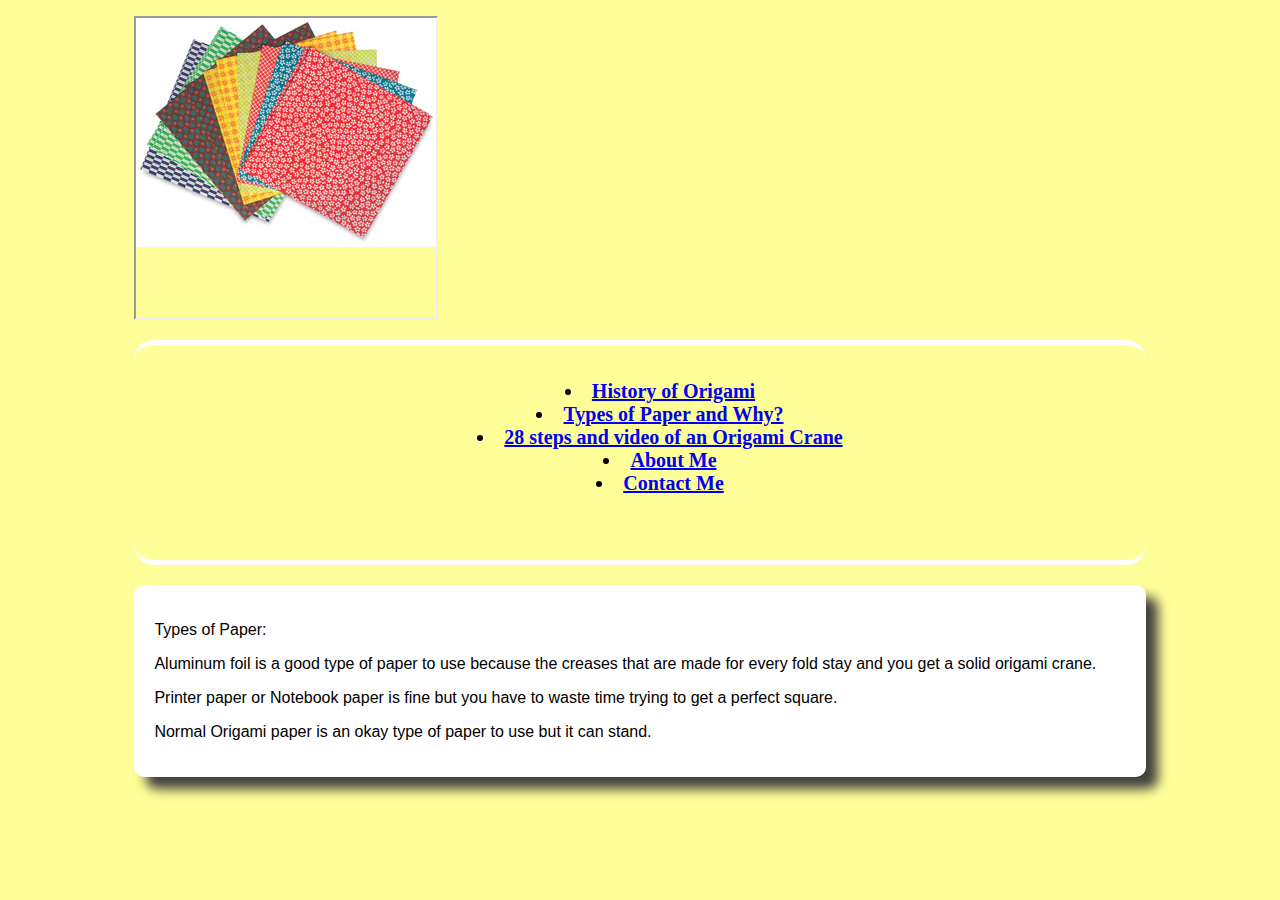
<file: index.html>
<!DOCTYPE html>
<!-- This website template was created by:  Surya Komandooru -->
<html lang="en">
<head>
	<link rel="stylesheet" href="css/final2019.css">
	<title>Types of Paper and Why?</title>
	<meta charset="utf-8">
	<!-- meta name="viewport" content="width=device-width, initial-scale=1" -->
</head>

<body>
	
	<div id="container">
	
	<p>
	</header>
		<a href="index.html"><iframe src="images/types_of_paper.jpg" height="300" width="300"></iframe></a>
	</header>
	
	<nav>
		<ul>
		
			<li><a href="final.html">History of Origami</a></li>
			<li><a href="index.html">Types of Paper and Why?</a></li>
			<li><a href="steps.html">28 steps and video of an Origami Crane</a></li>
			<li><a href="about.html">About Me</a></li>
			<li><a href="contact_me.html">Contact Me</a></li>
		
		</ul>
	</nav>
	
	<main>
	
			<p>Types of Paper:<br><p>
			
			<p>Aluminum foil is a good type of paper to use because the creases that are made for every fold stay and you get a solid origami crane.<br><p>
			
			<p>Printer paper or Notebook paper is fine but you have to waste time trying to get a perfect square.</p>
			
			<p>Normal Origami paper is an okay type of paper to use but it can stand.</p>
	</main>
	
	</div>
	
	</body>
	</html>
</file>
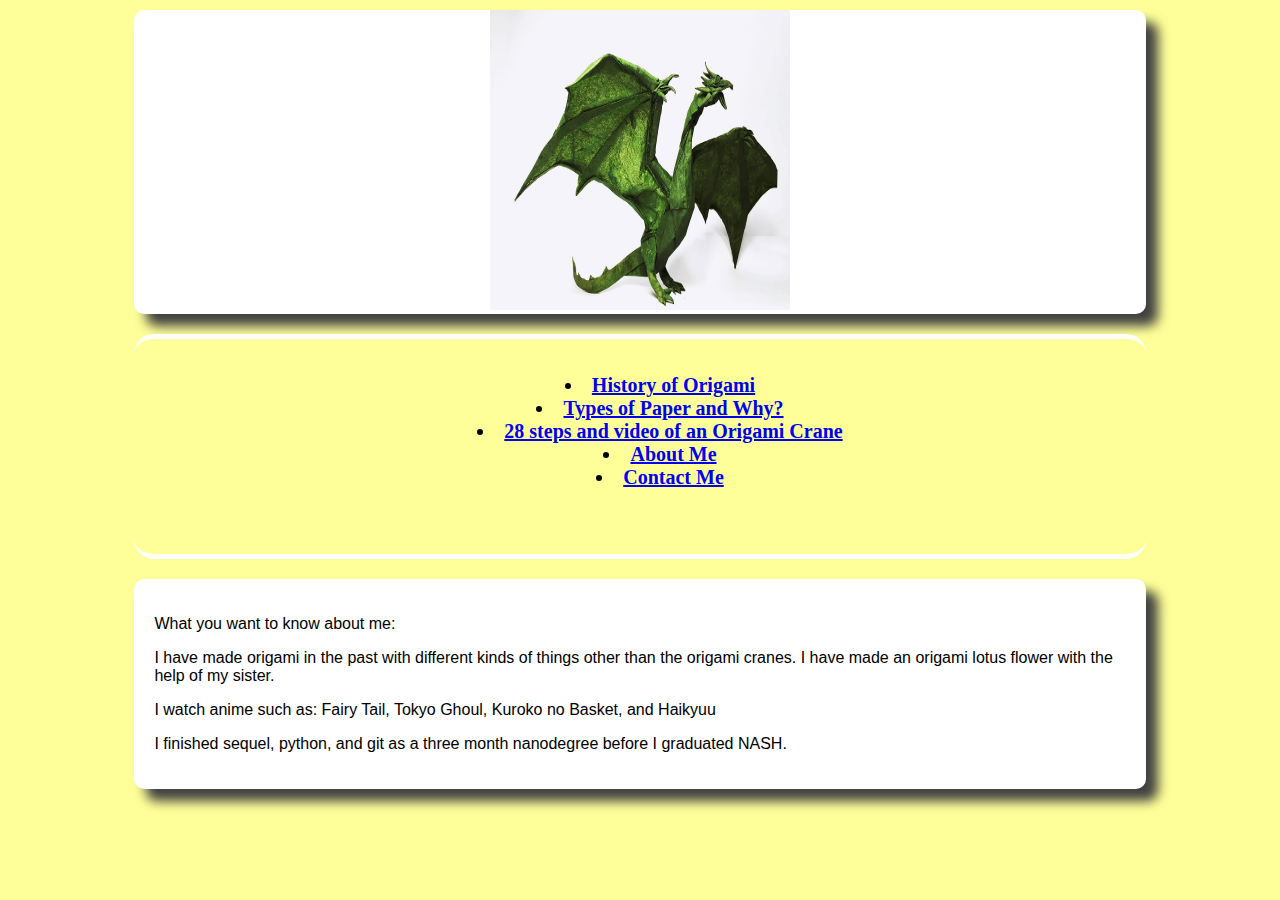
<file: about.html>
<!DOCTYPE html>
<!-- This website template was created by:  Surya Komandooru -->
<html lang="en">
<head>
	<link rel="stylesheet" href="css/final2019.css">
	<title>ABOUT ME!</title>
	<meta charset="utf-8">
	<!-- meta name="viewport" content="width=device-width, initial-scale=1" -->
</head>

<body>
	
	<div id="container">
	
	<header>
		<a href="about.html"><img src="images/origami_wyvern.jpg" height="300" width="300"></a>
	</header>
		
	<nav>
		<ul>
		
			<li><a href="final.html">History of Origami</a></li>
			<li><a href="index.html">Types of Paper and Why?</a></li>
			<li><a href="steps.html">28 steps and video of an Origami Crane</a></li>
			<li><a href="about.html">About Me</a></li>
			<li><a href="contact_me.html">Contact Me</a></li>
		
		</ul>
	</nav>
	
	<main>
	
			<p>What you want to know about me:<br><p>
			
			<p>I have made origami in the past with different kinds of things other than the origami cranes. I have made an origami lotus flower with the help of my sister.<br><p>
			
			<p>I watch anime such as: Fairy Tail, Tokyo Ghoul, Kuroko no Basket, and Haikyuu</p>
			
			<p>I finished sequel, python, and git as a three month nanodegree before I graduated NASH.</p>
	</main>
	
	</div>
	
	</body>
	</html>
</file>
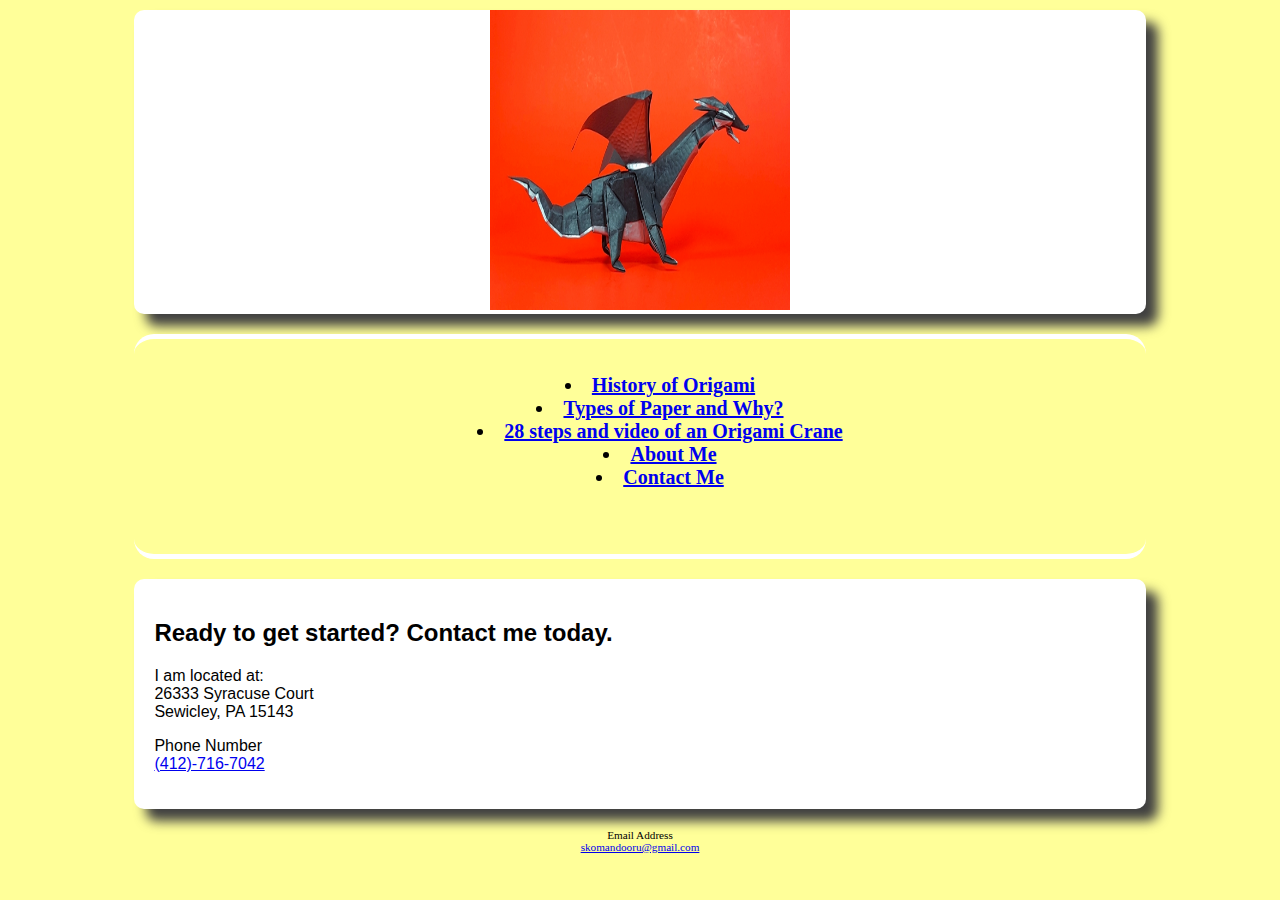
<file: contact_me.html>
<!DOCTYPE html>
<!-- This website template was created by:  Surya Komandooru -->
<html lang="en">
<head>
	<link rel="stylesheet" href="css/final2019.css">
	<title>Contacts!</title>
	<meta charset="utf-8">
	<meta name="viewport" content="width=device-width, initial-scale=1">
</head>
<body>

	<div id="container">
	
	<!-- Use the header area for the website name or logo -->
	<header>
		<a href="index.html"><img src="images/Origami_Dragon.jpg" height="300" width="300"></a>
	</header>

	<!-- Use the nav area to add hyperlinks to other pages within the website -->
<nav>
		<ul>
		
			<li><a href="final.html">History of Origami</a></li>
			<li><a href="index.html">Types of Paper and Why?</a></li>
			<li><a href="steps.html">28 steps and video of an Origami Crane</a></li>
			<li><a href="about.html">About Me</a></li>
			<li><a href="contact_me.html">Contact Me</a></li>
		
		</ul>
	</nav>
	<!-- Use the main area to add the main content of the webpage -->
	<main>
	
	<h2>Ready to get started? Contact me today.</h2>
	<p>I am located at:<br>
	26333 Syracuse Court<br>
	Sewicley, PA 15143</p>
	<p>Phone Number<br>
	<a class="mobile" href="tel:4127167042">(412)-716-7042</a>

	</main>

	<!-- Use the footer area to add webpage footer content -->
	<footer>
		<p>Email Address<br>
		<a href="mailto:skomandooru@gmail.com">skomandooru@gmail.com</a></p>
		<br><br>
	</footer>
	
	</div>

</body>
</html>
</file>
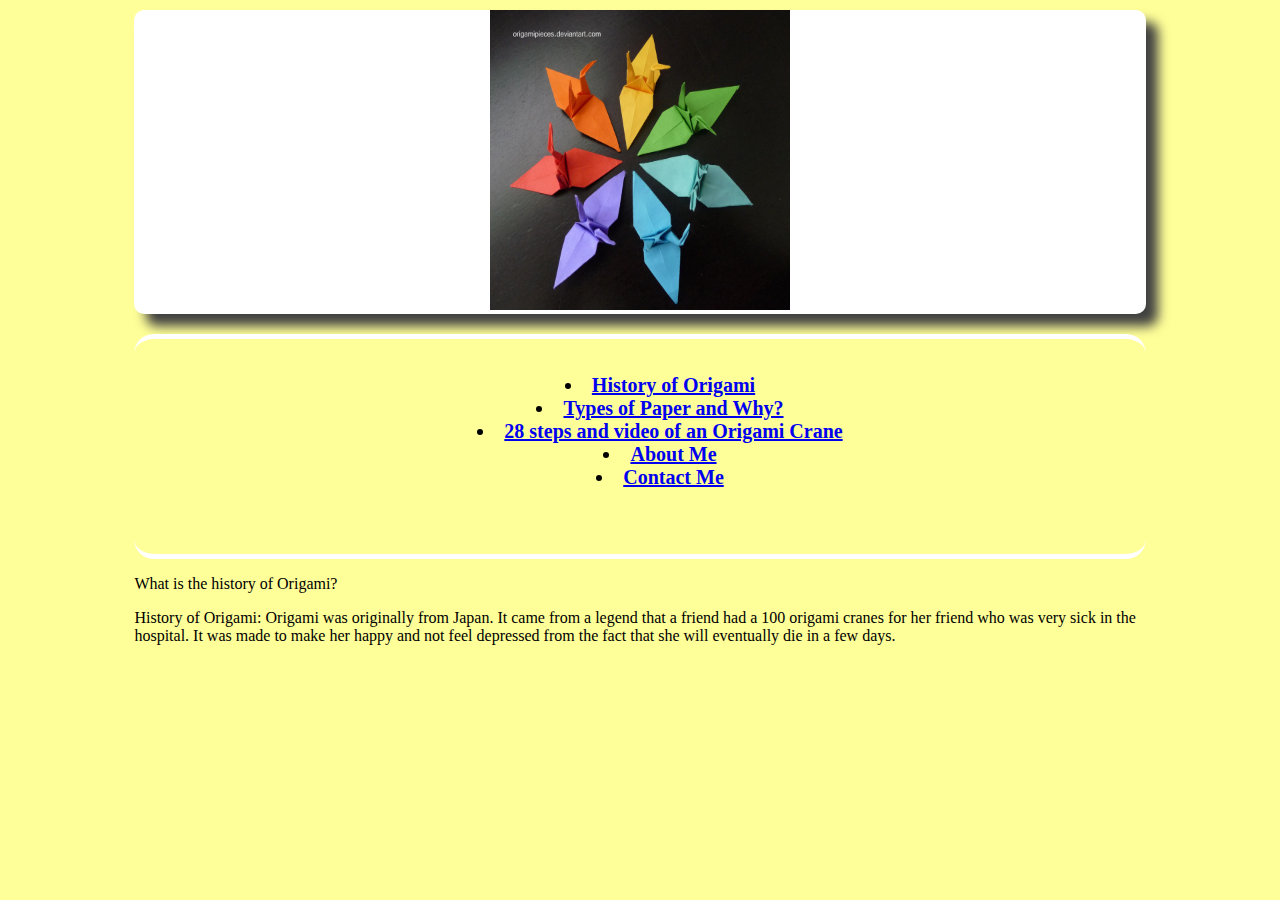
<file: final.html>
<!DOCTYPE html>
<!-- This website template was created by:  Surya Komandooru -->
<html lang="en">
<head>
	<link rel="stylesheet" href="css/final2019.css">
	<title>Final Project 2019</title>
	<meta charset="utf-8">
</head>
<body>
	
	<div id="container">
	
	<!-- Use the header area for the website name or logo -->
	<header>
	<a href="final.html"><img src="images/origami_cranes.jpg" height="300" width="300"></a>
	</header>
		
	<!-- Use the nav area to add hyperlinks to other pages within the website -->

	<nav>
		<ul>
		
			<li><a href="final.html">History of Origami</a></li>
			<li><a href="index.html">Types of Paper and Why?</a></li>
			<li><a href="steps.html">28 steps and video of an Origami Crane</a></li>
			<li><a href="about.html">About Me</a></li>
			<li><a href="contact_me.html">Contact Me</a></li>
		
		</ul>
	</nav>

	<p>What is the history of Origami?<br></p>
	<p>History of Origami:
	Origami was originally from Japan. 
	It came from a legend that a friend had 
	a 100 origami cranes for her friend who was very sick 
	in the hospital. 
	It was made to make her happy and 
	not feel depressed from the fact that she 
	will eventually die in a few days.
	</br></p>
	
	</div>
</body>

<footer>








</footer>

</html>
</file>
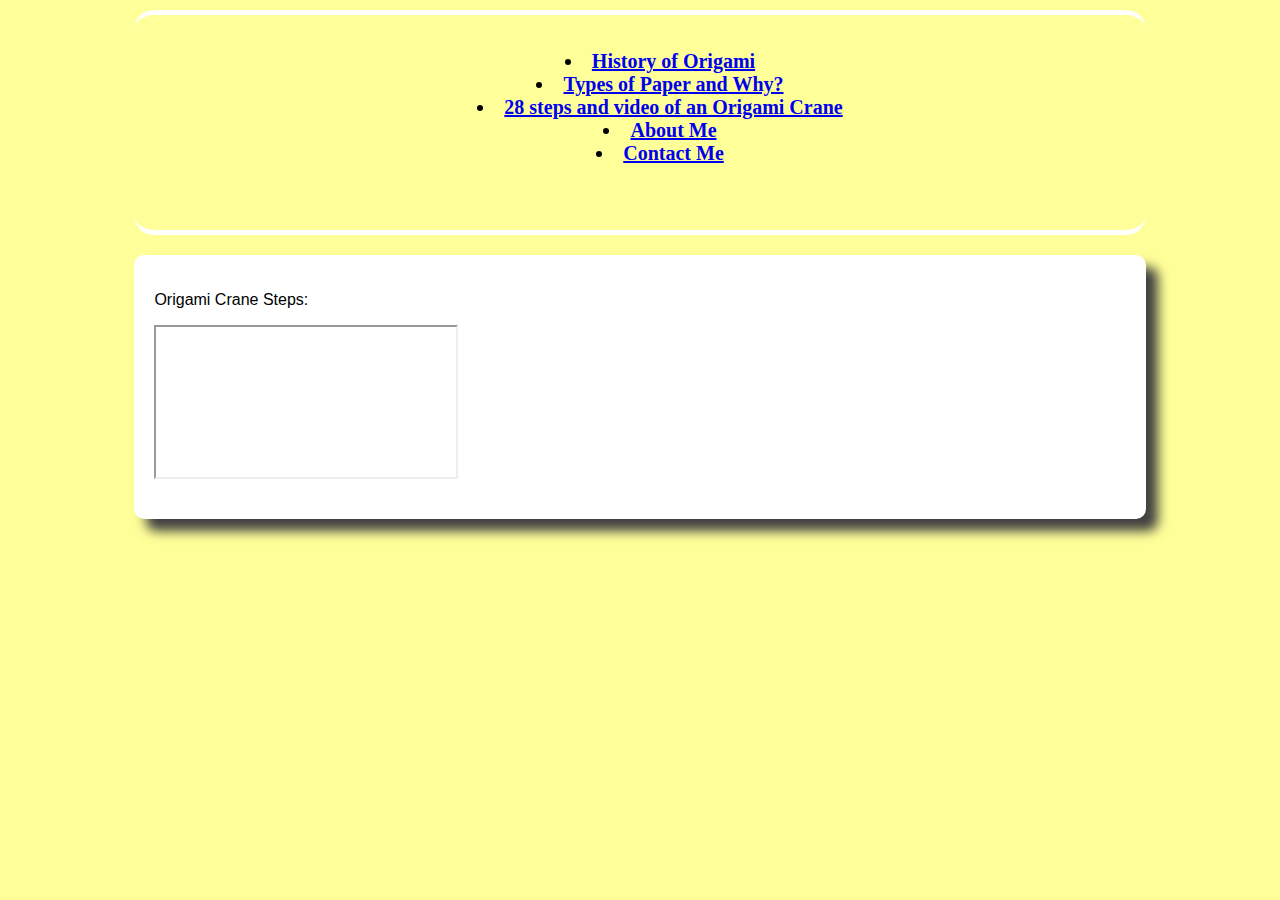
<file: steps.html>
<!DOCTYPE html>
<!-- This website template was created by:  Surya Komandooru -->
<html lang="en">
<head>
	<link rel="stylesheet" href="css/final2019.css">
	<title>Steps of how to make your own Origami Crane!</title>
	<meta charset="utf-8">
	<!-- meta name="viewport" content="width=device-width, initial-scale=1" -->
</head>

<body>
	
	<div id="container">

	<nav>
		<ul>
		
			<li><a href="final.html">History of Origami</a></li>
			<li><a href="index.html">Types of Paper and Why?</a></li>
			<li><a href="steps.html">28 steps and video of an Origami Crane</a></li>
			<li><a href="about.html">About Me</a></li>
			<li><a href="contact_me.html">Contact Me</a></li>
		
		</ul>
	</nav>
	
	<main>
	
			<p>Origami Crane Steps:<br><p>
			
			<iframe src="https://www.wikihow.com/video/1/1f/Fold+a+Paper+Crane+Step+0+Version+5.360p.mp4"></iframe>
			
	</main>
	
	</div>
	
	</body>
	</html>
</file>
<file: css/final2019.css>
/* Style sheet created by: Surya Komandooru, 4/11/2019*/

/* Style for body specifies a background color */
body {
	background-color:#FFFF99;
}

/* Style for container centers the page and sets the element width */
#container {
	width: 80%;
	margin-left: auto;
	margin-right: auto;
}

/* Style for header specifies top and bottom margins, background color, rounded border, shadow, and alignment */
header {
	margin-top: 10px;
	margin-bottom: 20px;
	background-color: #FFFFFF;
	border-radius: 10px;
	box-shadow: 12px 12px 12px #404040;
	text-align: center;
}

/* Style for nav specifies text properties, padding, margins, and borders */
nav {
	font-family: Georgia, "Times New Roman", serif;
	font-size: 1.25em;
	font-weight: bold;
	text-align: center;
	padding: 15px;
	margin-top: 10px;
	margin-bottom: 10px;
	border-radius: 20px;
	border-top: 5px solid #FFFFFF;
	border-bottom: 5px solid #FFFFFF;
}

/* Style for main specifies a block display, text properties, margins, padding, rounded border, and shadow */
main {
	display: block;
	font-family: Verdana, Arial, sans-serif;
	font-size: 1em;
	margin-top: 20px;
	margin-bottom: 10px;
	padding: 20px;
	border-radius: 10px;
	background-color: #FFFFFF;
	box-shadow: 12px 12px 12px #404040;
}

/* Style for footer specifies font size, text alignment, and top margin*/
footer {
	font-size: .70em;
	text-align: center;
	margin-top: 20px;
}

.equip {
	float: left;
	padding-right: 20px;
}

ul {
	margin-bottom: 50px;
	list-style-position: inside;
}

dt {
	font-weight: bold;
}

dd {
	padding-bottom: 20px;
}
</file>
